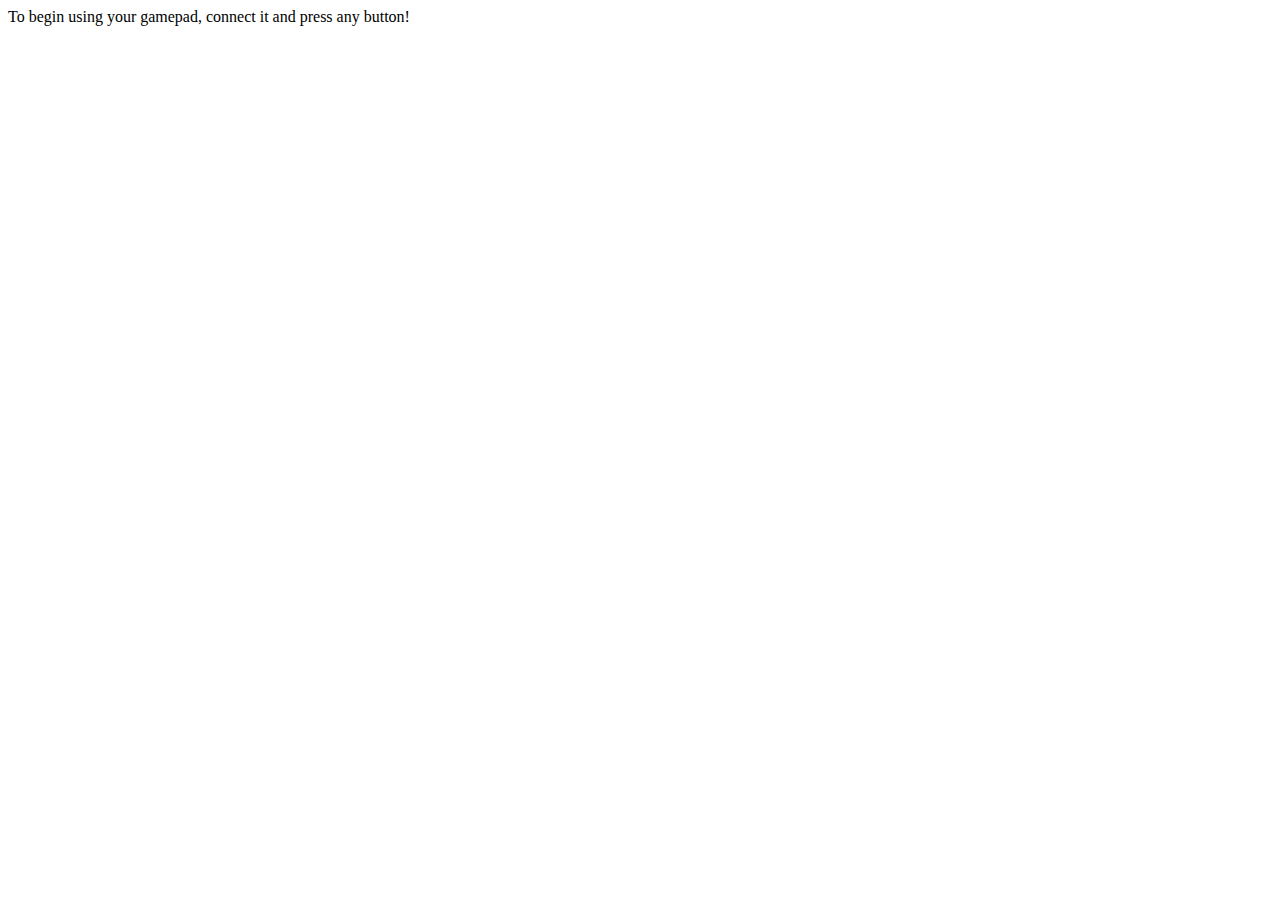
<file: GamePad Tests/templates/compcheck.html>
<!DOCTYPE html>
<html>
    <head>
        <meta charset="utf-8">
        
        <title></title>
        <meta name="description" content="">
        <meta name="viewport" content="width=device-width">
        <script type="text/javascript" src="//ajax.googleapis.com/ajax/libs/jquery/2.1.0/jquery.min.js"></script>
        <script>
            function canGame() {
                return "getGamepads" in navigator;
            }
         
            $(document).ready(function() {
         
                if(canGame()) {
         
                    var prompt = "To begin using your gamepad, connect it and press any button!";
                    $("#gamepadPrompt").text(prompt);
         
                    $(window).on("gamepadconnected", function() {
                        $("#gamepadPrompt").html("Gamepad connected!");
                        console.log("connection event");
                    });
         
                    $(window).on("gamepaddisconnected", function() {
                        console.log("disconnection event");
                        $("#gamepadPrompt").text(prompt);
                    });
         
                }
                else{
                    var pro = "Try Again, Later";
                    $("#gamepadPrompt").text(pro);
        
                }
         
            });
            </script>
    </head>
    <body>
 
    <div id="gamepadPrompt"></div>
 
    
    </body>
</html>
</file>
